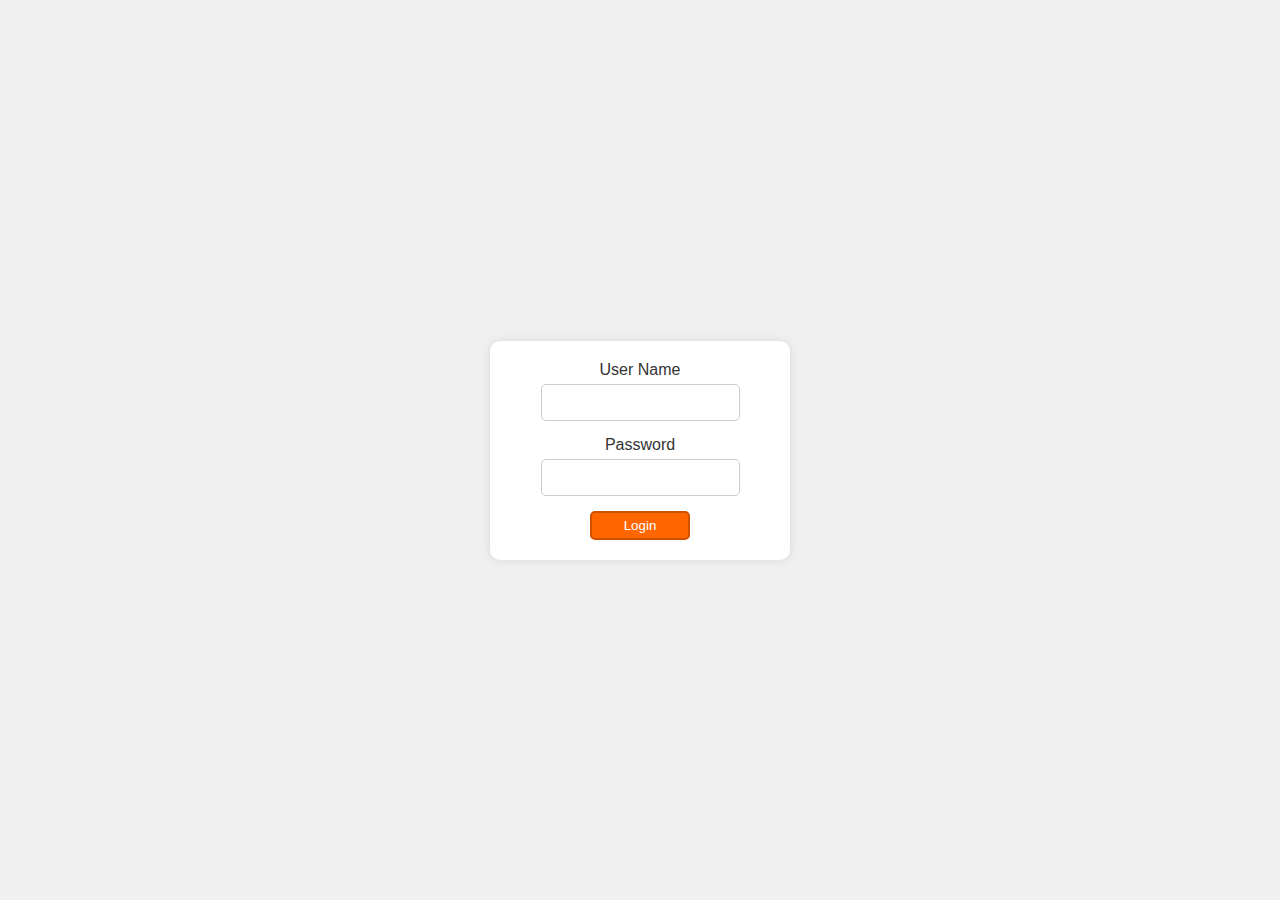
<file: index.html>
<!DOCTYPE html>
<html lang="en">

<head>
    <meta charset="UTF-8">
    <meta name="viewport" content="width=device-width, initial-scale=1.0">
    <title>Student Login Page</title>
    <style>
        * {
            margin: 0;
            padding: 0;
            box-sizing: border-box;
        }

        body {
            font-family: Arial, sans-serif;
            display: flex;
            justify-content: center;
            align-items: center;
            height: 100vh;
            background-color: #f0f0f0;
        }

        .login-box {
            width: 300px;
            padding: 20px;
            background-color: #ffffff;
            box-shadow: 0 0 10px rgba(0, 0, 0, 0.1);
            border-radius: 10px;
        }

        form {
            display: flex;
            flex-direction: column;
            align-items: center;
        }

        label {
            margin-bottom: 5px;
            color: #333;
        }

        input {
            margin-bottom: 15px;
            padding: 10px;
            border: 1px solid #ccc;
            border-radius: 5px;
        }

        button {
            width: 100px;
            background-color: #ff6600;
            color: #fff;
            border: 2px solid #cc5200;
            border-radius: 5px;
            padding: 5px;
            cursor: pointer;
        }

        button:hover {
            background-color: #cc5200;
        }
    </style>
</head>

<body>
    <div class="login-box">
        <form method="POST">
            <label for="username">User Name</label>
            <input type="text" id="username" name="username" required>
            <label for="password">Password</label>
            <input type="password" id="password" name="password" required>
            <button onclick="validate()">Login</button>
        </form>
        <div id="errorMessage" style="color: red;"></div>
    </div>

    <script>
        function validate() {
            var username = document.getElementById("username").value;
            var pass = document.getElementById("password").value;
            const errorMessage = document.getElementById('errorMessage');
            if (username == "user" && pass == "1212") {
                open("./after_login_client.php");
            } else {
                errorMessage.textContent = "Incorrect username or password."

            }
        }
    </script>
</body>

</html>
</file>
